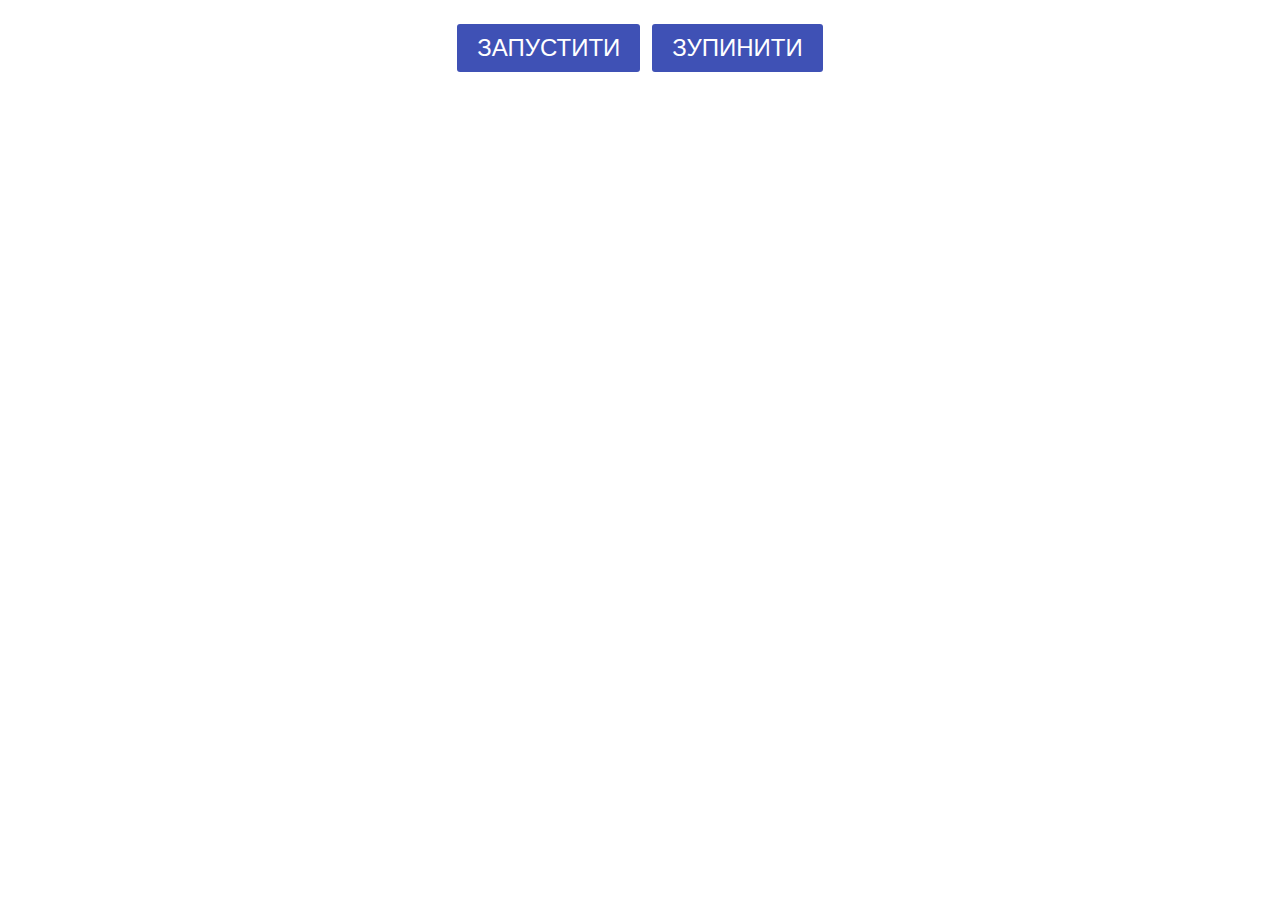
<file: index-4.html>
<!DOCTYPE html>
<html lang="en">
<head>
    <meta charset="UTF-8">
    <meta name="viewport" content="width=device-width, initial-scale=1.0">
    <title>Document</title>
    <link rel="stylesheet" href="./style.css">
</head>
<body>

    <div class="timer">
        <p class="clockface js-clockface"></p>
  
        <div class="actions">
          <button class="timer-btn" data-action-start>Запустити</button>
          <button class="timer-btn" data-action-stop>Зупинити</button>
        </div>
      </div>

    <script src="index-4.js" type="module"></script>
</body>
</html>
</file>
<file: style.css>
.alert {
    position: fixed;
    bottom: 20px;
    right: 20px;
    margin: 0;
    background-color: #fff;
    color: #2a2a2a;
    border: 1px solid #2a2a2a;
    border-radius: 3px;
    padding: 24px;
    user-select: none;
    cursor: pointer;
    
    transform: translateX(calc(100% + 20px));
    visibility: hidden;
    opacity: 0;
    transition: all 250ms cubic-bezier(0.4, 0, 0.2, 1);
    }
    
    .alert.success {
    border: 1px solid #388e3c;
    background-color: #4caf50;
    color: #fff;
    }
    
    .alert.is-visible {
    transform: translateX(0);
    visibility: visible;
    opacity: 1;
    }


    .timer {
        margin-left: auto;
        margin-right: auto;
        text-align: center;
        color: #212121;
        border-radius: 2px;
      }
      
      .clockface {
        margin-bottom: 15px;
        font-family: 'Roboto Mono', monospace;
        font-size: 80px;
        margin-top: 0;
        margin-bottom: 24px;
      }
      
      .timer-btn {
        display: inline-flex;
        margin-left: 4px;
        margin-right: 4px;
        text-transform: uppercase;
        border: 0;
        background-color: #3f51b5;
        color: #ffffff;
        padding: 10px 20px;
        cursor: pointer;
        font-size: 24px;
        
      border-radius: 3px;
      }
      
      .timer-btn.is-active {
        background-color: #2196f3;
      }
</file>
